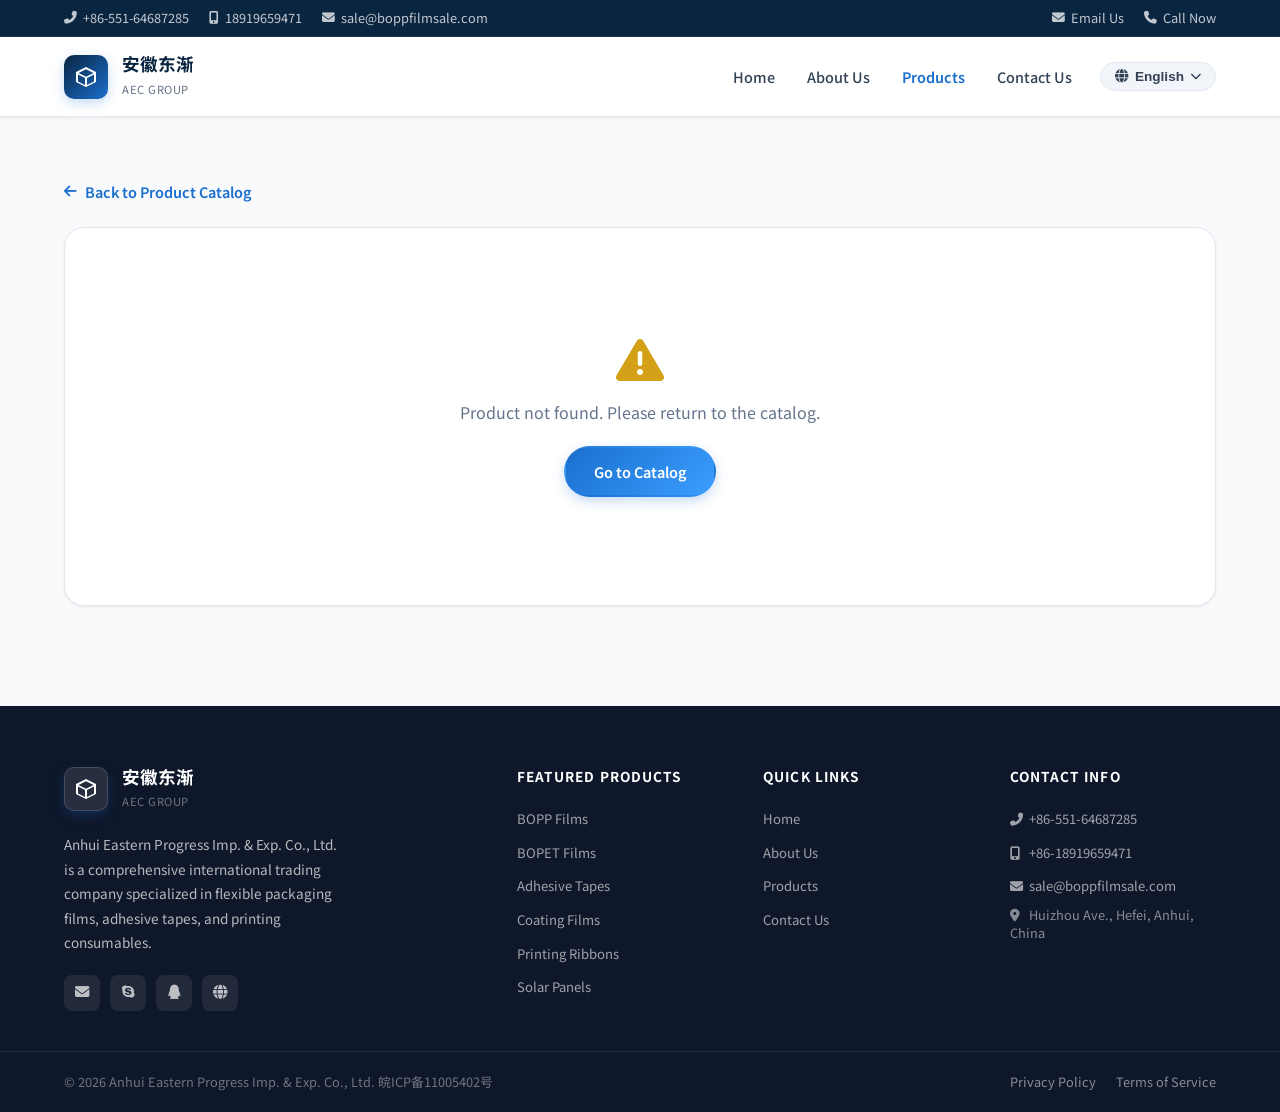
<file: product-detail.html>
<!DOCTYPE html>
<html lang="en">
<head>
  <meta charset="UTF-8" />
  <meta name="viewport" content="width=device-width, initial-scale=1.0" />
  <meta name="description" content="Detailed technical specifications and parameters for AEC industrial packaging films and materials." />
  <title>Product Details | AEC GROUP</title>
  <link rel="stylesheet" href="https://cdnjs.cloudflare.com/ajax/libs/font-awesome/6.5.0/css/all.min.css" />
  <link href="https://fonts.googleapis.com/css2?family=Noto+Sans+SC:wght@300;400;500;600;700&family=Inter:wght@300;400;500;600;700;800&display=swap" rel="stylesheet" />
  <link rel="stylesheet" href="style.css" />
  <script src="products.js"></script>
  <script src="nav.js"></script>
  <style>
    .detail-sec { padding: 60px 0 100px; background: var(--gray-50); }
    .detail-layout { display: grid; grid-template-columns: 1fr 1fr; gap: 48px; background: white; border-radius: var(--radius-lg); padding: 48px; border: 1px solid var(--gray-200); box-shadow: var(--shadow-sm); }
    
    .detail-img-wrap { background: var(--gray-50); border-radius: var(--radius-md); border: 1px solid var(--gray-200); overflow: hidden; display: flex; align-items: center; justify-content: center; height: 400px; }
    .detail-img-wrap img { width: 100%; height: 100%; object-fit: cover; }
    
    .detail-info { display: flex; flex-direction: column; }
    .detail-category { font-size: .85rem; color: var(--accent); font-weight: 600; text-transform: uppercase; margin-bottom: 8px; display: flex; align-items: center; gap: 6px; }
    .detail-title { font-size: 1.8rem; font-weight: 800; color: var(--primary); margin-bottom: 16px; line-height: 1.3; }
    .detail-code { font-size: .9rem; background: var(--gray-100); color: var(--gray-700); padding: 4px 12px; border-radius: 4px; width: fit-content; font-weight: 600; margin-bottom: 24px; font-family: 'Inter', sans-serif; }
    
    .detail-desc-title { font-size: 1rem; font-weight: 700; color: var(--primary); margin-bottom: 12px; border-bottom: 2px solid var(--gray-100); padding-bottom: 6px; }
    .detail-desc { font-size: .92rem; color: var(--gray-500); line-height: 1.7; margin-bottom: 30px; }
    
    /* Technical specs table */
    .specs-table { width: 100%; border-collapse: collapse; margin-bottom: 30px; }
    .specs-table tr { border-bottom: 1px solid var(--gray-100); }
    .specs-table tr:last-child { border-bottom: none; }
    .specs-table td { padding: 12px 16px; font-size: .9rem; }
    .specs-table td.label { font-weight: 600; color: var(--primary); width: 35%; background: var(--gray-50); }
    .specs-table td.val { color: var(--gray-700); }

    .inquiry-card { background: var(--gray-50); border: 1px solid var(--gray-200); border-radius: var(--radius-md); padding: 24px; display: flex; align-items: center; justify-content: space-between; gap: 20px; }
    .inquiry-text h4 { font-size: 1rem; font-weight: 700; color: var(--primary); margin-bottom: 4px; }
    .inquiry-text p { font-size: .82rem; color: var(--gray-500); }

    @media (max-width: 768px) {
      .detail-layout { grid-template-columns: 1fr; padding: 24px; }
      .detail-img-wrap { height: 280px; }
    }
  </style>
</head>
<body>

<div id="header-container"></div>

<section class="detail-sec">
  <div class="container">
    <!-- Back to catalog -->
    <a href="products.html" style="display: inline-flex; align-items: center; gap: 8px; color: var(--accent); font-weight: 600; margin-bottom: 24px; font-size: .9rem">
      <i class="fas fa-arrow-left"></i> 
      <span class="lang-en">Back to Product Catalog</span>
      <span class="lang-zh" style="display:none">返回产品目录</span>
    </a>

    <div class="detail-layout" id="detailLayout">
      <!-- Dynamically populated -->
    </div>
  </div>
</section>

<div id="footer-container"></div>

<script>
  document.addEventListener("DOMContentLoaded", () => {
    const params = new URLSearchParams(window.location.search);
    const productId = params.get('id');
    
    if (!productId) {
      showError();
      return;
    }
    
    const product = window.AEC_PRODUCTS.find(p => p.id === productId);
    if (!product) {
      showError();
      return;
    }
    
    renderProduct(product);
  });

  function showError() {
    document.getElementById("detailLayout").innerHTML = `
      <div style="grid-column: 1/-1; text-align: center; padding: 60px 20px; color: var(--gray-500)">
        <i class="fas fa-exclamation-triangle" style="font-size:3rem; margin-bottom:16px; color:var(--gold)"></i>
        <p class="lang-en">Product not found. Please return to the catalog.</p>
        <p class="lang-zh" style="display:none">未找到该产品。请返回目录重新选择。</p>
        <a href="products.html" class="btn btn-accent" style="margin-top:20px">Go to Catalog</a>
      </div>
    `;
  }

  function renderProduct(p) {
    const layout = document.getElementById("detailLayout");
    if (!layout) return;

    // Build specs table HTML
    let specsHtml = "";
    if (p.specs && p.specs.length > 0) {
      p.specs.forEach(s => {
        specsHtml += `
          <tr>
            <td class="label">${s.key}</td>
            <td class="val">${s.value}</td>
          </tr>
        `;
      });
    } else {
      specsHtml = `
        <tr>
          <td class="label">Product Code</td>
          <td class="val">${p.item_code}</td>
        </tr>
        <tr>
          <td class="label">Category</td>
          <td class="val">${p.category_en}</td>
        </tr>
        <tr>
          <td class="label">Standard Specs</td>
          <td class="val">Available upon inquiry / 详情请咨询客服</td>
        </tr>
      `;
    }

    layout.innerHTML = `
      <div class="detail-img-wrap">
        <img src="${p.image}" alt="${p.name_en}" onerror="this.src='https://images.unsplash.com/photo-1581091226825-a6a2a5aee158?w=500&auto=format&fit=crop&q=60'" />
      </div>
      <div class="detail-info">
        <div class="detail-category">
          <i class="fas ${p.category_icon || 'fa-cube'}"></i>
          <span class="lang-en">${p.category_en}</span>
          <span class="lang-zh" style="display:none">${p.category_zh}</span>
        </div>
        <h2 class="detail-title">
          <span class="lang-en">${p.name_en}</span>
          <span class="lang-zh" style="display:none">${p.name_zh}</span>
        </h2>
        <div class="detail-code">${p.item_code}</div>
        
        <h3 class="detail-desc-title">
          <span class="lang-en">Product Overview</span>
          <span class="lang-zh" style="display:none">产品概述</span>
        </h3>
        <p class="detail-desc">${p.details_en}</p>
        
        <h3 class="detail-desc-title">
          <span class="lang-en">Technical Specifications</span>
          <span class="lang-zh" style="display:none">技术参数</span>
        </h3>
        <table class="specs-table">
          ${specsHtml}
        </table>
        
        <div class="inquiry-card">
          <div class="inquiry-text">
            <h4 class="lang-en">Need Custom Specifications?</h4>
            <h4 class="lang-zh" style="display:none">需要特殊规格定制？</h4>
            <p class="lang-en">Contact Yang (Manager) for samples &amp; quotes.</p>
            <p class="lang-zh" style="display:none">立即联系杨经理，索取样品与最新报价。</p>
          </div>
          <a href="contact.html?product=${encodeURIComponent(p.item_code + ' ' + p.name_en)}" class="btn btn-accent">
            <span class="lang-en"><i class="fas fa-paper-plane"></i> Inquiry Now</span>
            <span class="lang-zh" style="display:none"><i class="fas fa-paper-plane"></i> 立即询盘</span>
          </a>
        </div>
      </div>
    `;

    // Initialize display lang
    const currentLang = localStorage.getItem("aec_lang") || "en";
    document.documentElement.setAttribute("lang", currentLang);
  }
</script>
</body>
</html>
</file>
<file: style.css>
/* ===== ROOT & VARIABLES ===== */
:root {
  --primary: #0a2540;
  --primary-light: #12355a;
  --accent: #1a6fce;
  --accent-light: #3b9eff;
  --gold: #d4a017;
  --gold-light: #f0c040;
  --white: #ffffff;
  --gray-50: #f8fafc;
  --gray-100: #f1f5f9;
  --gray-200: #e2e8f0;
  --gray-500: #64748b;
  --gray-700: #334155;
  --gray-900: #0f172a;
  --shadow-sm: 0 1px 3px rgba(0,0,0,.08);
  --shadow-md: 0 4px 6px -1px rgba(0,0,0,.1), 0 2px 4px -1px rgba(0,0,0,.06);
  --shadow-lg: 0 10px 25px -3px rgba(0,0,0,.12);
  --shadow-xl: 0 20px 50px -10px rgba(0,0,0,.18);
  --radius-sm: 6px;
  --radius-md: 12px;
  --radius-lg: 20px;
  --transition: all .3s cubic-bezier(.4,0,.2,1);
}

/* ===== RESET & BASE ===== */
*, *::before, *::after { box-sizing: border-box; margin: 0; padding: 0; }
html { scroll-behavior: smooth; font-size: 16px; }
body {
  font-family: 'Noto Sans SC', 'Inter', sans-serif;
  color: var(--gray-900);
  background: var(--white);
  line-height: 1.6;
  overflow-x: hidden;
  display: flex;
  flex-direction: column;
  min-height: 100vh;
}
a { text-decoration: none; color: inherit; transition: var(--transition); }
img { max-width: 100%; display: block; }
ul { list-style: none; }
.container { max-width: 1200px; margin: 0 auto; padding: 0 24px; width: 100%; }

/* ===== MULTI-LANGUAGE HIDING ===== */
[lang="zh"] .lang-en, [lang="en"] .lang-zh { display: none !important; }

/* ===== SCROLLBAR ===== */
::-webkit-scrollbar { width: 6px; height: 6px; }
::-webkit-scrollbar-track { background: var(--gray-100); }
::-webkit-scrollbar-thumb { background: var(--accent); border-radius: 3px; }

/* ===== TOP BAR ===== */
.top-bar {
  background: var(--primary);
  color: rgba(255,255,255,.75);
  font-size: .8rem;
  padding: 8px 0;
  border-bottom: 1px solid rgba(255,255,255,.08);
}
.top-bar .container { display: flex; justify-content: space-between; align-items: center; gap: 16px; flex-wrap: wrap; }
.top-bar-left, .top-bar-right { display: flex; gap: 20px; align-items: center; }
.top-bar-left span, .top-bar-right a { display: flex; align-items: center; gap: 6px; }

/* ===== HEADER & NAV ===== */
.header {
  position: sticky; top: 0; z-index: 1000;
  background: rgba(255,255,255,.96);
  backdrop-filter: blur(12px);
  border-bottom: 1px solid var(--gray-200);
  box-shadow: var(--shadow-sm);
}
.nav { display: flex; align-items: center; justify-content: space-between; padding: 16px 0; }
.logo { display: flex; align-items: center; gap: 14px; }
.logo-icon {
  width: 44px; height: 44px;
  background: linear-gradient(135deg, var(--primary) 0%, var(--accent) 100%);
  border-radius: 10px;
  display: flex; align-items: center; justify-content: center;
  box-shadow: 0 4px 12px rgba(26,111,206,.25);
}
.logo-icon svg { width: 24px; height: 24px; fill: white; }
.logo-text h1 { font-size: 1.1rem; font-weight: 700; color: var(--primary); line-height: 1.2; }
.logo-text span { font-size: .7rem; color: var(--gray-500); letter-spacing: .05em; text-transform: uppercase; }
.nav-links { display: flex; align-items: center; gap: 4px; }
.nav-links a {
  padding: 8px 14px; border-radius: var(--radius-sm);
  font-size: .9rem; font-weight: 500; color: var(--gray-700);
}
.nav-links a:hover { color: var(--accent); background: rgba(26,111,206,.06); }
.nav-links a.active { color: var(--accent); font-weight: 600; }

/* ===== LANGUAGE SELECTOR ===== */
.lang-selector {
  position: relative; margin-left: 10px;
}
.lang-btn {
  background: var(--gray-100); border: 1px solid var(--gray-200);
  padding: 6px 14px; border-radius: 50px; font-size: .85rem;
  font-weight: 600; color: var(--gray-700); cursor: pointer;
  display: flex; align-items: center; gap: 6px; transition: var(--transition);
}
.lang-btn:hover { background: var(--gray-200); }
.lang-dropdown {
  position: absolute; top: calc(100% + 8px); right: 0;
  background: white; border: 1px solid var(--gray-200);
  border-radius: var(--radius-sm); box-shadow: var(--shadow-lg);
  display: none; flex-direction: column; width: 120px; overflow: hidden; z-index: 100;
}
.lang-dropdown.open { display: flex; }
.lang-opt {
  padding: 10px 16px; font-size: .85rem; text-align: left;
  border: none; background: transparent; cursor: pointer; width: 100%; transition: var(--transition);
}
.lang-opt:hover { background: var(--gray-50); color: var(--accent); }
.lang-opt.active { background: rgba(26,111,206,.06); color: var(--accent); font-weight: 600; }

.hamburger { display: none; flex-direction: column; gap: 5px; cursor: pointer; padding: 8px; border: none; background: transparent; }
.hamburger span { display: block; width: 22px; height: 2px; background: var(--gray-700); border-radius: 2px; transition: var(--transition); }

/* ===== FOOTER ===== */
.footer { background: var(--gray-900); color: rgba(255,255,255,.7); margin-top: auto; }
.footer-top { padding: 60px 0 40px; }
.footer-grid { display: grid; grid-template-columns: 2fr 1fr 1fr 1fr; gap: 40px; }
.footer-brand .logo { margin-bottom: 16px; }
.footer-brand .logo-icon { background: rgba(255,255,255,.1); border: 1px solid rgba(255,255,255,.15); }
.footer-brand .logo-text h1 { color: white; }
.footer-brand p { font-size: .85rem; line-height: 1.8; margin-bottom: 20px; max-width: 280px; }
.footer-social { display: flex; gap: 10px; }
.footer-social a {
  width: 36px; height: 36px; border-radius: 8px;
  background: rgba(255,255,255,.08); display: flex; align-items: center; justify-content: center;
  color: rgba(255,255,255,.7); font-size: .9rem;
}
.footer-social a:hover { background: var(--accent); color: white; transform: translateY(-2px); }
.footer-col h4 { font-size: .85rem; font-weight: 700; color: white; text-transform: uppercase; letter-spacing: .08em; margin-bottom: 18px; }
.footer-col ul li { margin-bottom: 8px; }
.footer-col ul li a { font-size: .82rem; color: rgba(255,255,255,.6); }
.footer-col ul li a:hover { color: var(--gold-light); padding-left: 4px; }
.footer-bottom {
  border-top: 1px solid rgba(255,255,255,.08); padding: 20px 0;
  display: flex; justify-content: space-between; align-items: center; flex-wrap: wrap; gap: 12px;
}
.footer-bottom p { font-size: .8rem; color: rgba(255,255,255,.4); }
.footer-bottom a { color: rgba(255,255,255,.5); font-size: .8rem; }
.footer-bottom a:hover { color: var(--gold-light); }

/* ===== SECTION COMMON ===== */
section { padding: 80px 0; }
.section-header { text-align: center; margin-bottom: 48px; }
.section-tag {
  display: inline-flex; align-items: center; gap: 8px;
  background: rgba(26,111,206,.08); color: var(--accent);
  padding: 6px 14px; border-radius: 50px; font-size: .8rem; font-weight: 600; margin-bottom: 12px;
  border: 1px solid rgba(26,111,206,.15);
}
.section-title { font-size: clamp(1.6rem, 3vw, 2.4rem); font-weight: 800; color: var(--primary); line-height: 1.25; margin-bottom: 12px; }
.section-desc { font-size: 1rem; color: var(--gray-500); max-width: 600px; margin: 0 auto; line-height: 1.7; }

/* ===== BUTTONS ===== */
.btn {
  display: inline-flex; align-items: center; gap: 8px;
  padding: 12px 28px; border-radius: 50px; font-size: .9rem; font-weight: 600; cursor: pointer;
  transition: var(--transition); border: 2px solid transparent;
}
.btn-primary {
  background: linear-gradient(135deg, var(--gold) 0%, var(--gold-light) 100%);
  color: var(--primary); box-shadow: 0 4px 18px rgba(212,160,23,.3);
}
.btn-primary:hover { transform: translateY(-2px); box-shadow: 0 8px 24px rgba(212,160,23,.4); }
.btn-outline {
  background: rgba(255,255,255,.1); color: white; border-color: rgba(255,255,255,.3); backdrop-filter: blur(8px);
}
.btn-outline:hover { background: rgba(255,255,255,.2); border-color: rgba(255,255,255,.6); transform: translateY(-2px); }
.btn-accent {
  background: linear-gradient(135deg, var(--accent) 0%, var(--accent-light) 100%); color: white;
  box-shadow: 0 4px 12px rgba(26,111,206,.25);
}
.btn-accent:hover { transform: translateY(-2px); box-shadow: 0 8px 20px rgba(26,111,206,.35); }

/* ===== PAGES SPECIFIC ===== */
/* Back to Top */
.back-to-top {
  position: fixed; bottom: 32px; right: 32px; width: 44px; height: 44px;
  background: linear-gradient(135deg, var(--accent), var(--accent-light));
  color: white; border-radius: 50%; display: flex; align-items: center; justify-content: center;
  box-shadow: 0 4px 14px rgba(26,111,206,.3); cursor: pointer; transition: var(--transition);
  opacity: 0; pointer-events: none; z-index: 999; border: none; font-size: .95rem;
}
.back-to-top.visible { opacity: 1; pointer-events: auto; }
.back-to-top:hover { transform: translateY(-3px); }

/* Responsive navigation drawer */
@media (max-width: 768px) {
  .nav-links {
    display: none; flex-direction: column; position: absolute; top: 100%; left: 0; right: 0;
    background: white; padding: 16px; box-shadow: var(--shadow-lg); border-top: 1px solid var(--gray-200);
  }
  .nav-links.open { display: flex; }
  .hamburger { display: flex; }
  .top-bar-left { display: none; }
  .footer-grid { grid-template-columns: 1fr; }
}
</file>
